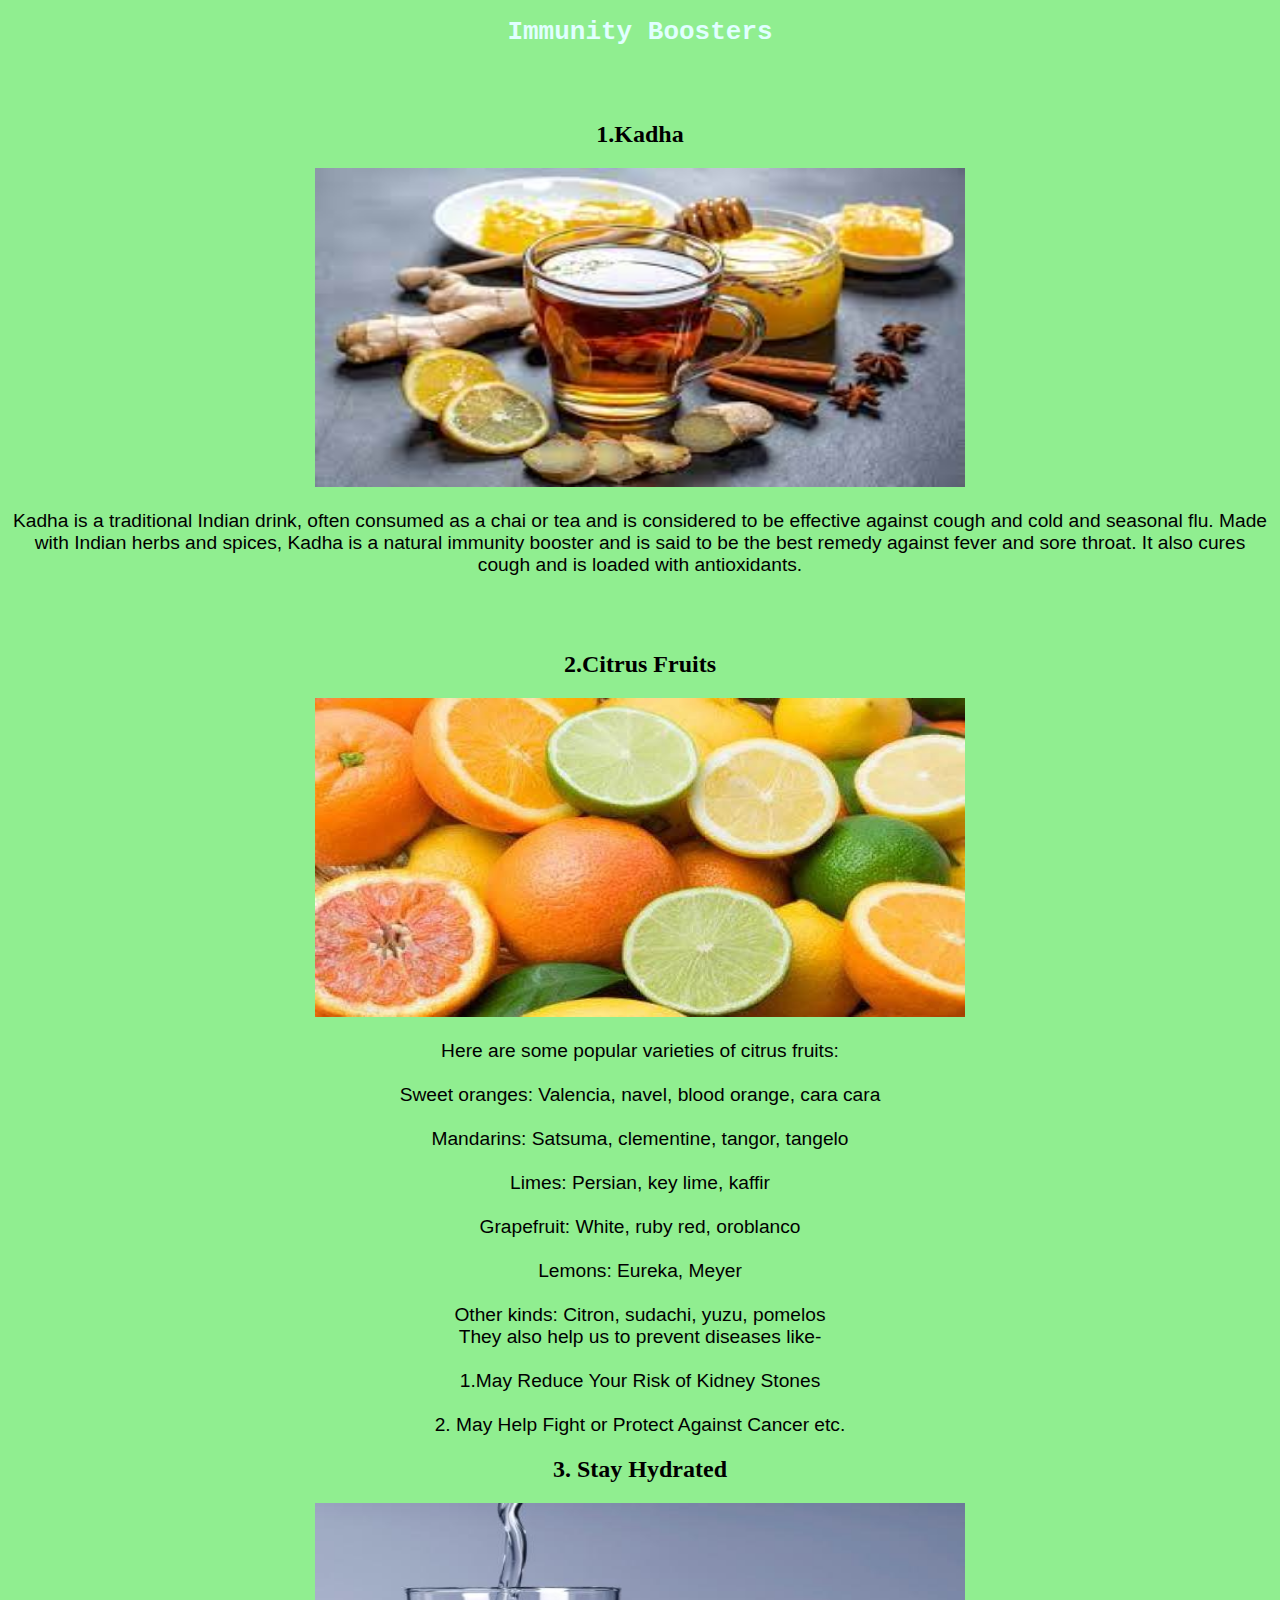
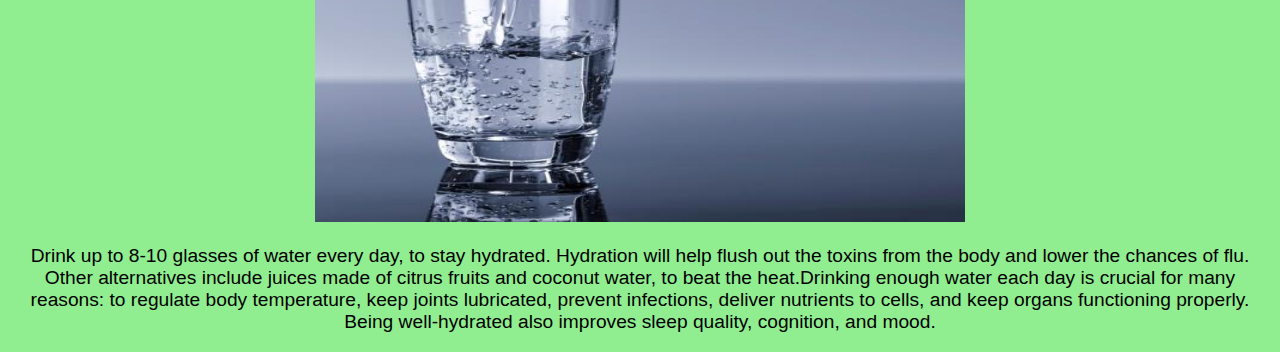
<file: immunity.html>
<!DOCTYPE html>
<html lang="en">
<head>
    <meta charset="UTF-8">
    <meta http-equiv="X-UA-Compatible" content="IE=edge">
    <meta name="viewport" content="width=device-width, initial-scale=1.0">
    <title>Document</title>
    <link rel="stylesheet" href= "1.css">
</head>
<body>
    <h1 class="head2">
        Immunity Boosters
    </h1>
    <br>
    <br>
    <h2 class="h2">1.Kadha</h2>
    <img id="img1" src= "kadha.jpg">
     <br>
     <p class="p1">
        Kadha is a traditional Indian drink, often consumed as a chai or tea and is considered to be effective against cough and cold and seasonal flu. Made with Indian herbs and spices, Kadha is a natural immunity booster and is said to be the best remedy against fever and sore throat. It also cures cough and is loaded with antioxidants.
     </p>
     <br>
     <br>
     <h2 class="h2">2.Citrus Fruits</h2>
     <img id="img2" src= "Citrus_Fruits.jpg" height="319px" width="650px">
     <br>
     <p class="p1">
        Here are some popular varieties of citrus fruits:<br>

       <br> Sweet oranges: Valencia, navel, blood orange, cara cara<br>
       <br> Mandarins: Satsuma, clementine, tangor, tangelo<br>
       <br> Limes: Persian, key lime, kaffir<br>
       <br>Grapefruit: White, ruby red, oroblanco<br>
       <br>Lemons: Eureka, Meyer<br>
       <br>Other kinds: Citron, sudachi, yuzu, pomelos<br>
       They also help us to prevent diseases like-
       <br>
       <br>
       1.May Reduce Your Risk of Kidney Stones
       <br>
       <br>
       2. May Help Fight or Protect Against Cancer etc.
       <br>
     </p>
     <h2 class = "h2">3. Stay Hydrated</h2>
                <img id = "img3" src = "Water.jpg" height="319px" width="650px">
                <br>
                <p class = "p1">Drink up to 8-10 glasses of water every day, to stay hydrated. Hydration will help flush out the
                     toxins from the body and lower the chances of flu. Other alternatives include juices made of citrus fruits 
                     and coconut water, to beat the heat.Drinking enough water each day is crucial for many reasons: to regulate body
                      temperature, keep joints lubricated, prevent infections, deliver nutrients to cells, and keep organs functioning
                       properly. Being well-hydrated also improves sleep quality, cognition, and mood.</p>
</body>
</html>
</file>
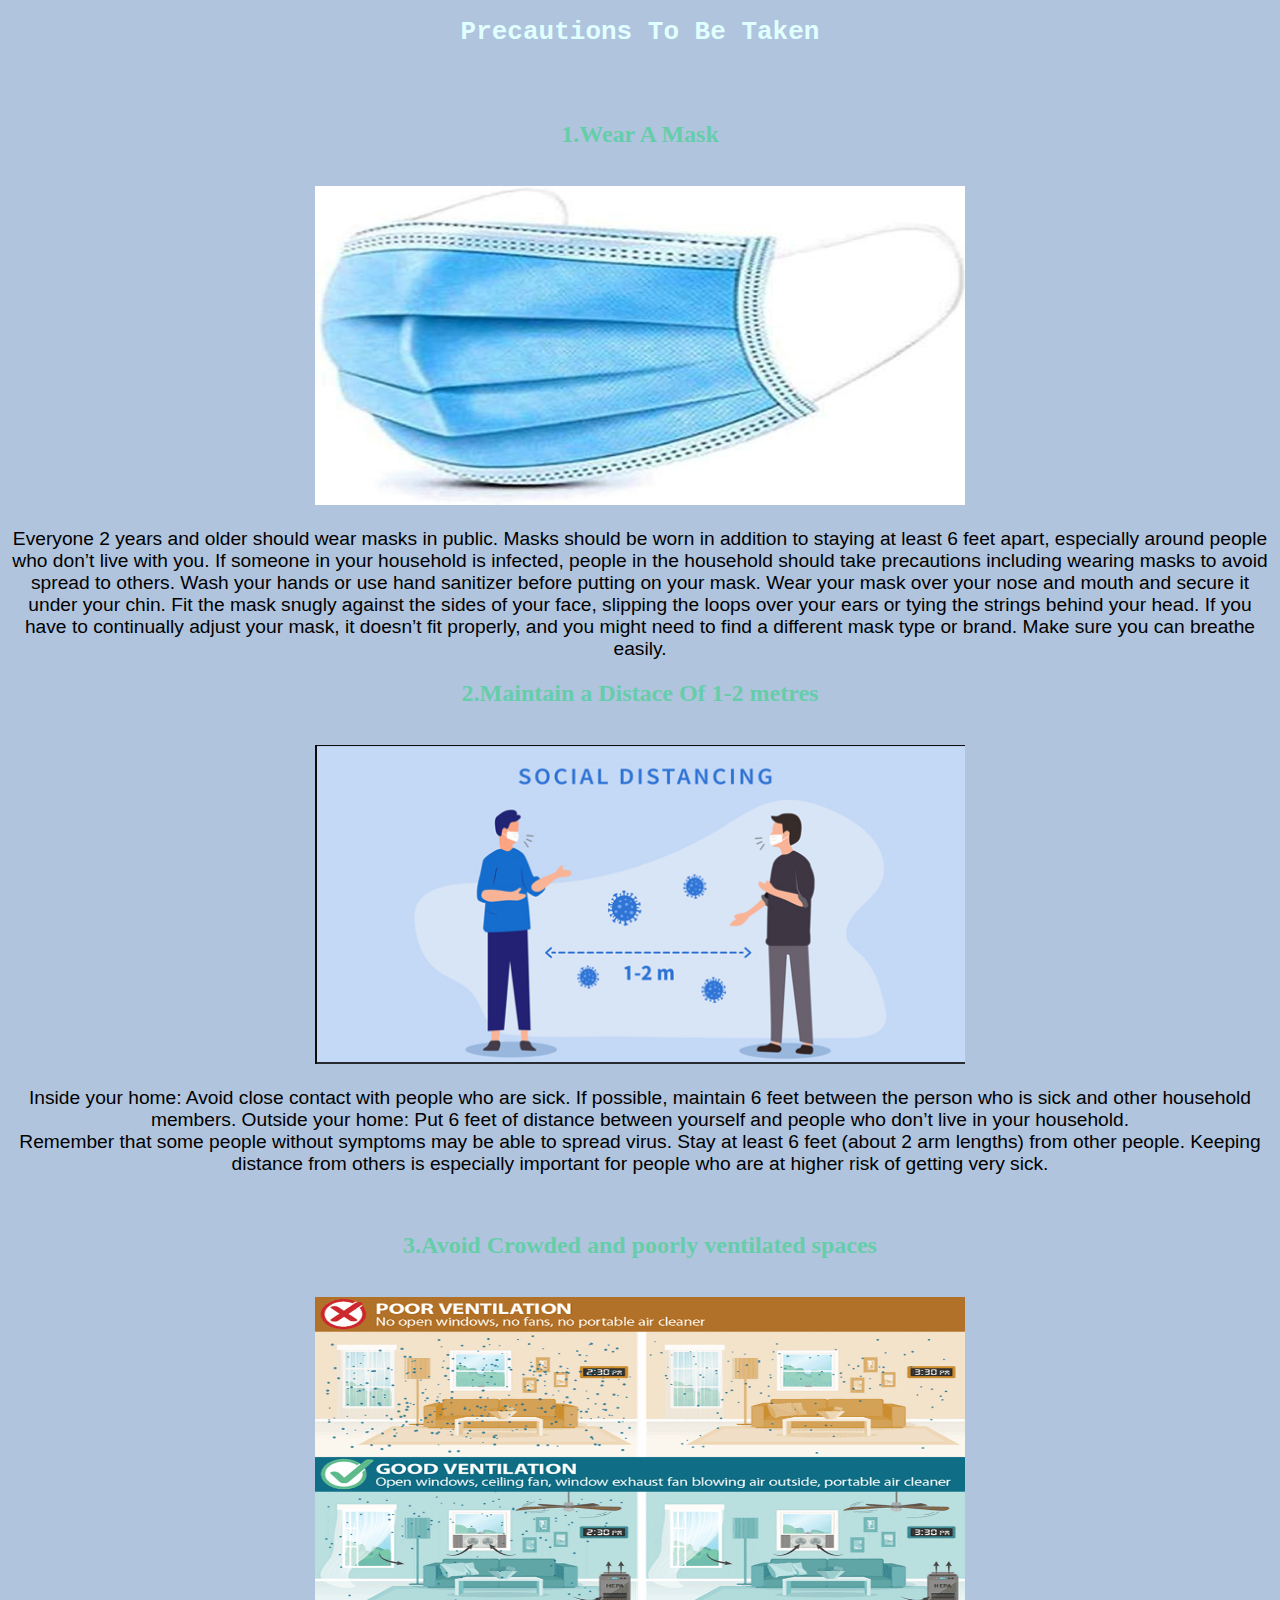
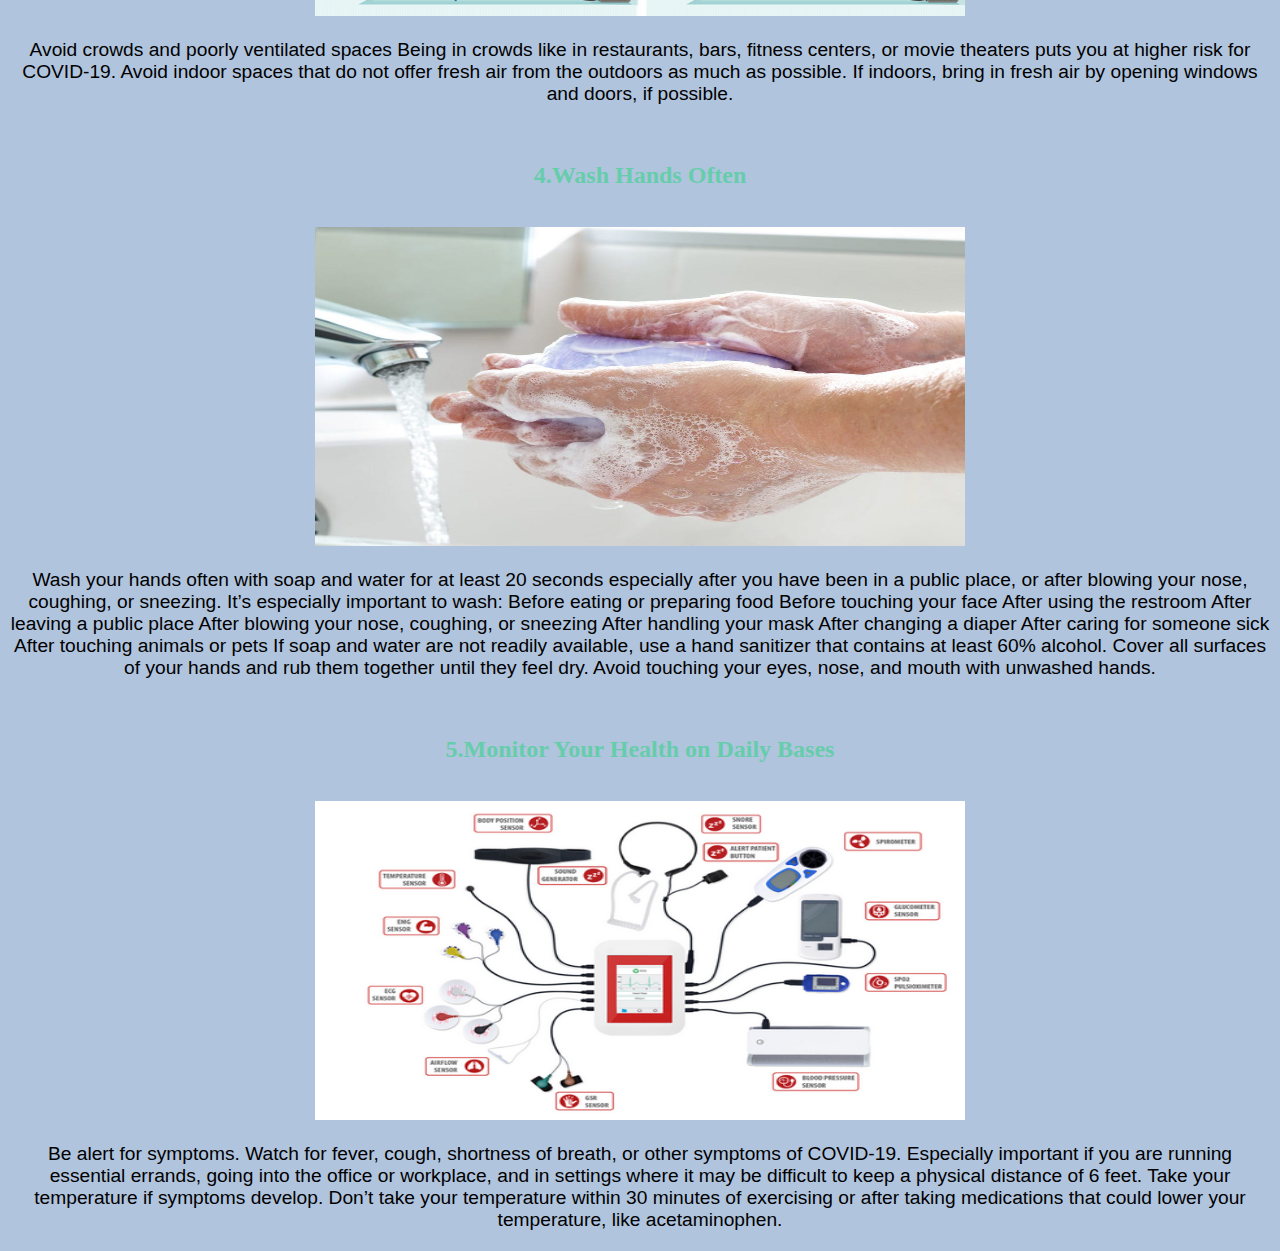
<file: precautions.html>
<!DOCTYPE html>
<html lang="en">
<head>
    <meta charset="UTF-8">
    <meta http-equiv="X-UA-Compatible" content="IE=edge">
    <meta name="viewport" content="width=device-width, initial-scale=1.0">
    <title>Precautions</title>
    <link rel="stylesheet" href= "2.css">
</head>
<body>
    <h1>Precautions To Be Taken</h1>
    <br>
    <br>
<h2 class="h2">1.Wear A Mask</h2>
<br>
<img class="img1" src= "mask.jpg">
<br>
<p class="p2">
    Everyone 2 years and older should wear masks in public.
Masks should be worn in addition to staying at least 6 feet apart, especially around people who don’t live with you.
If someone in your household is infected, people in the household should take precautions including wearing masks to avoid spread to others.
Wash your hands or use hand sanitizer before putting on your mask.
Wear your mask over your nose and mouth and secure it under your chin.
Fit the mask snugly against the sides of your face, slipping the loops over your ears or tying the strings behind your head.
If you have to continually adjust your mask, it doesn’t fit properly, and you might need to find a different mask type or brand.
Make sure you can breathe easily.
</p>
<h2 class="h2">2.Maintain a Distace Of 1-2 metres</h2>
<br>
<img class="img1" src="apture.PNG">
<br>
<p class="p2">
    Inside your home: Avoid close contact with people who are sick.
    If possible, maintain 6 feet between the person who is sick and other household members.
    Outside your home: Put 6 feet of distance between yourself and people who don’t live in your household.<br>
    Remember that some people without symptoms may be able to spread virus.
    Stay at least 6 feet (about 2 arm lengths) from other people.
    Keeping distance from others is especially important for people who are at higher risk of getting very sick.
</p>
<br>
<h2 class="h2">3.Avoid Crowded and poorly ventilated spaces</h2>
<br>
<img class="img1" src="poor-ventilation-good-ventilation.png">
<br>
<p class="p2">Avoid crowds and poorly ventilated spaces
    Being in crowds like in restaurants, bars, fitness centers, or movie theaters puts you at higher risk for COVID-19.
    Avoid indoor spaces that do not offer fresh air from the outdoors as much as possible.
    If indoors, bring in fresh air by opening windows and doors, if possible.</p>
    <br>
    <h2 class="h2">4.Wash Hands Often</h2>
    <br>
<img class="img1" src="5eac5bbf3dac9a16800a2174.jpg">
<br>
<p class="p2">Wash your hands often with soap and water for at least 20 seconds especially after you have been in a public place, or after blowing your nose, coughing, or sneezing.
    It’s especially important to wash:
    Before eating or preparing food
    Before touching your face
    After using the restroom
    After leaving a public place
    After blowing your nose, coughing, or sneezing
    After handling your mask
    After changing a diaper
    After caring for someone sick
    After touching animals or pets
    If soap and water are not readily available, use a hand sanitizer that contains at least 60% alcohol. Cover all surfaces of your hands and rub them together until they feel dry.
    Avoid touching your eyes, nose, and mouth with unwashed hands.</p>
    <br>
    <h2 class="h2">5.Monitor Your Health on Daily Bases</h2>
    <br>
    <img src="remote-health-monitoring-500x500.png" class="img1">
    <br>
    <p class="p2">Be alert for symptoms. Watch for fever, cough, shortness of breath, or other symptoms of COVID-19.
        Especially important if you are running essential errands, going into the office or workplace, and in settings where it may be difficult to keep a physical distance of 6 feet.
        Take your temperature if symptoms develop.
        Don’t take your temperature within 30 minutes of exercising or after taking medications that could lower your temperature, like acetaminophen.</p>
</body>
</html>
</file>
<file: 1.css>
body {
    text-align: center;
}
.head2 {
    font-family:monospace;
    font-size: xx-large;
    color: lightcyan;
}
body {
    background-color: lightgreen;
}
#img1 {
 width: 650px;
 height: 319px;   
}
.p1{
    text-align: center;
    font-family: -apple-system, BlinkMacSystemFont, 'Segoe UI', Roboto, Oxygen, Ubuntu, Cantarell, 'Open Sans', 'Helvetica Neue', sans-serif;
    font-size: larger;
    
}
</file>
<file: 2.css>
body {
    text-align: center;
    background-color: lightsteelblue;
}
h1 {
    font-size: xx-large;
    font-family: monospace;
    color:lightcyan;
}
.img1 {
    height: 319px;
    width: 650px;
}
.p2{
    font-family: -apple-system, BlinkMacSystemFont, 'Segoe UI', Roboto, Oxygen, Ubuntu, Cantarell, 'Open Sans', 'Helvetica Neue', sans-serif;
    font-size: larger;
    
}
.h2{
    font-family: Cambria, Cochin, Georgia, Times, 'Times New Roman', serif;
    color: mediumaquamarine;
}
</file>
